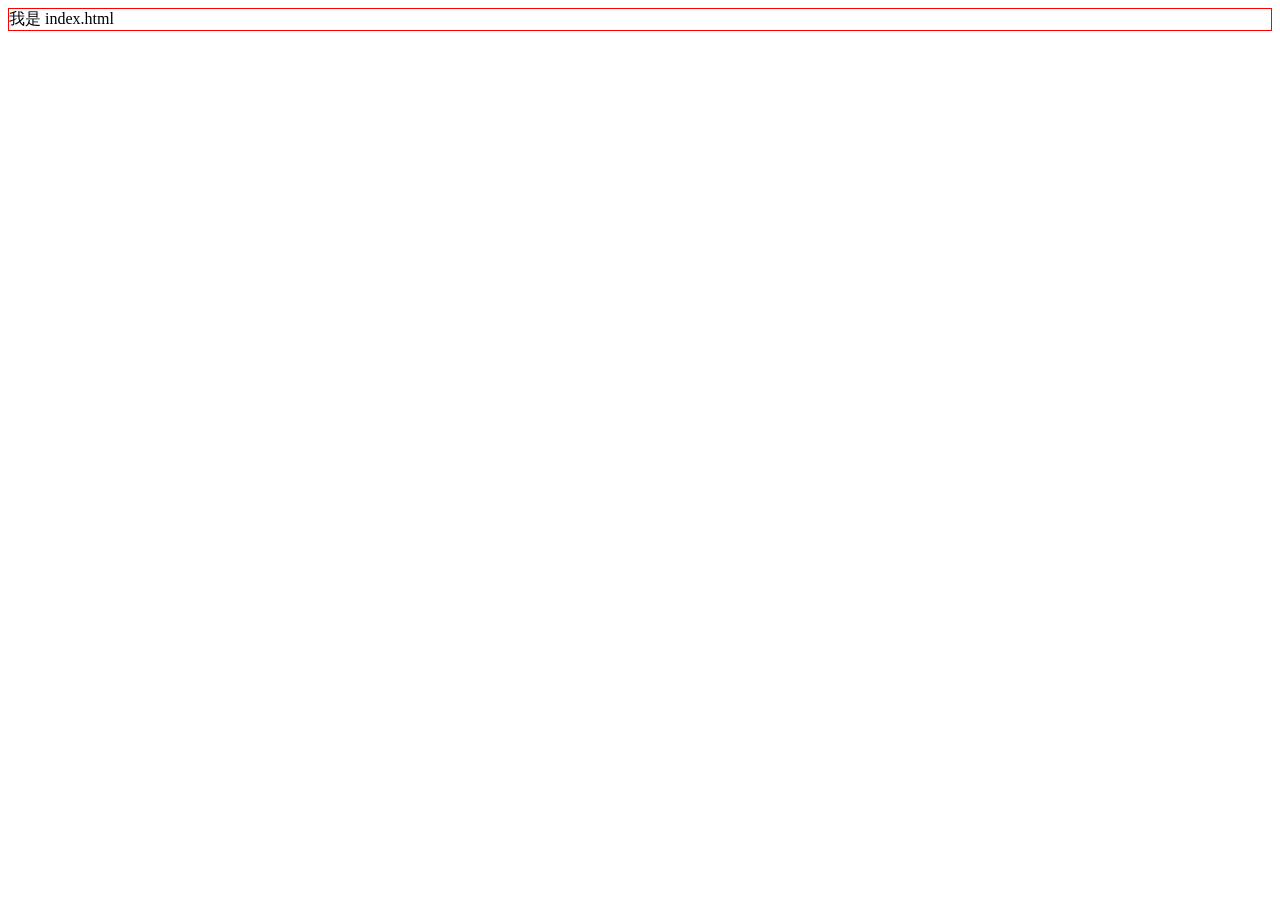
<file: public/index.html>
<!DOCTYPE html>
<html lang="en">

<head>
    <meta charset="UTF-8">
    <meta http-equiv="X-UA-Compatible" content="IE=edge">
    <meta name="viewport" content="width=device-width, initial-scale=1.0">
    <title>Document</title>
    <link rel="stylesheet" href="2.css">
    <script src="./test.js"></script>
</head>
我是 index.html

<body>

</body>

</html>
</file>
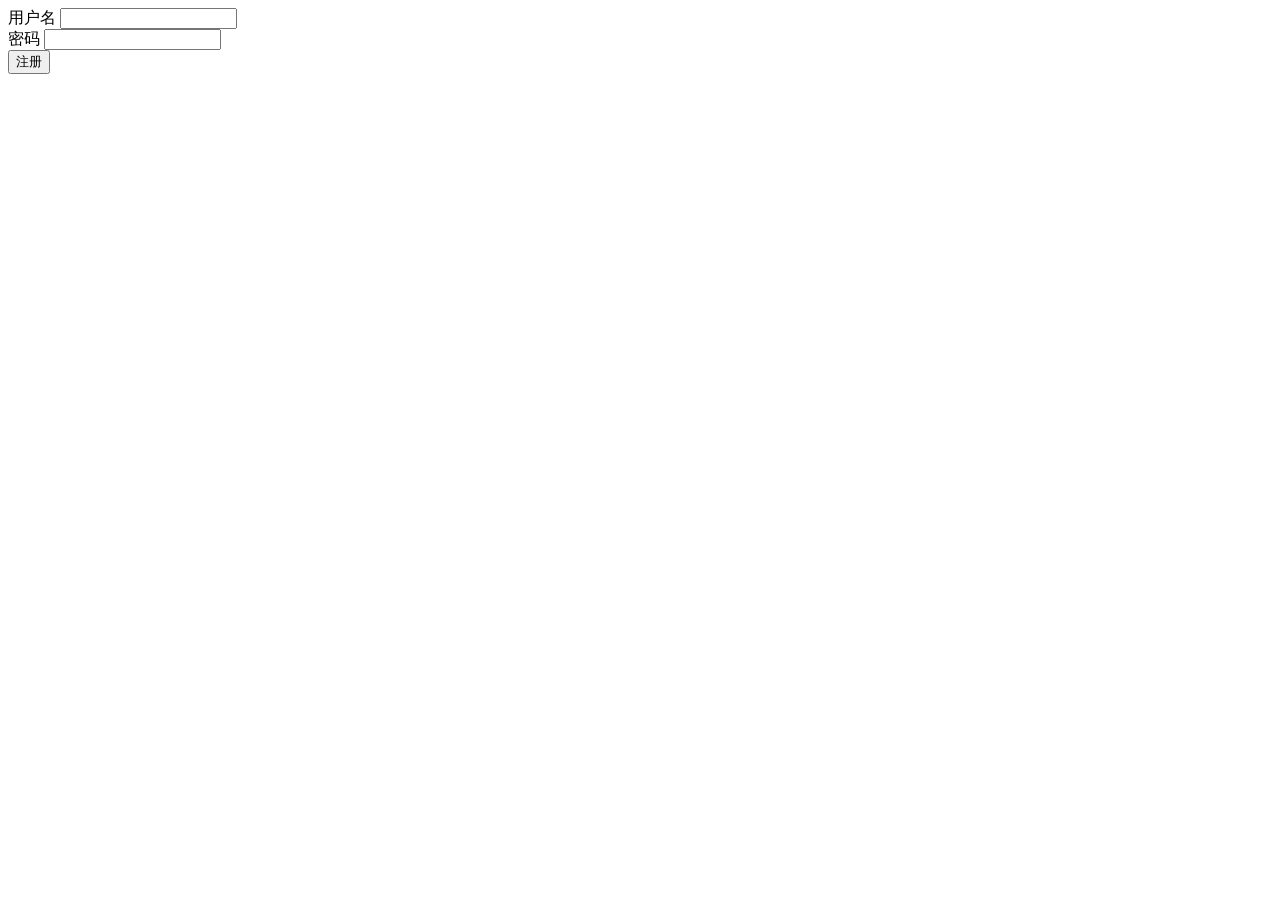
<file: public/register.html>
<!DOCTYPE html>
<html lang="zh">

<head>
    <meta charset="UTF-8">
    <meta http-equiv="X-UA-Compatible" content="IE=edge">
    <meta name="viewport" content="width=device-width,initial-scale=1,minimum-scale=1,maximum-scale=1,user-scalable=no,viewport-fit=cover">
    <title>注册</title>
</head>

<body>
    <form id="registerForm">
        <div>
            <label>用户名 <input type="text" name="name"></label>
        </div>
        <div>
            <label>密码 <input type="password" name="password"></label>
        </div>
        <div>
            <button type="submit">注册</button>
        </div>
    </form>
    <script src="https://cdn.bootcdn.net/ajax/libs/jquery/3.6.0/jquery.min.js"></script>
    <script>
        const $form = $('#registerForm')
        $form.on('submit', (e) => {
            e.preventDefault()
            const name = $form.find('input[name=name]').val()
            const password = $form.find('input[name=password]').val()
            console.log(name, password);
            $.ajax({
                method: 'POST',
                url: '/register',
                contentType: 'text/json;charset=UTF-8',
                data: JSON.stringify({
                    name: name,
                    password: password
                })
            }).then(() => {
                alert('注册成功')
                location.href = '/sign_in.html'
            }, () => {})
        })
    </script>
</body>

</html>
</file>
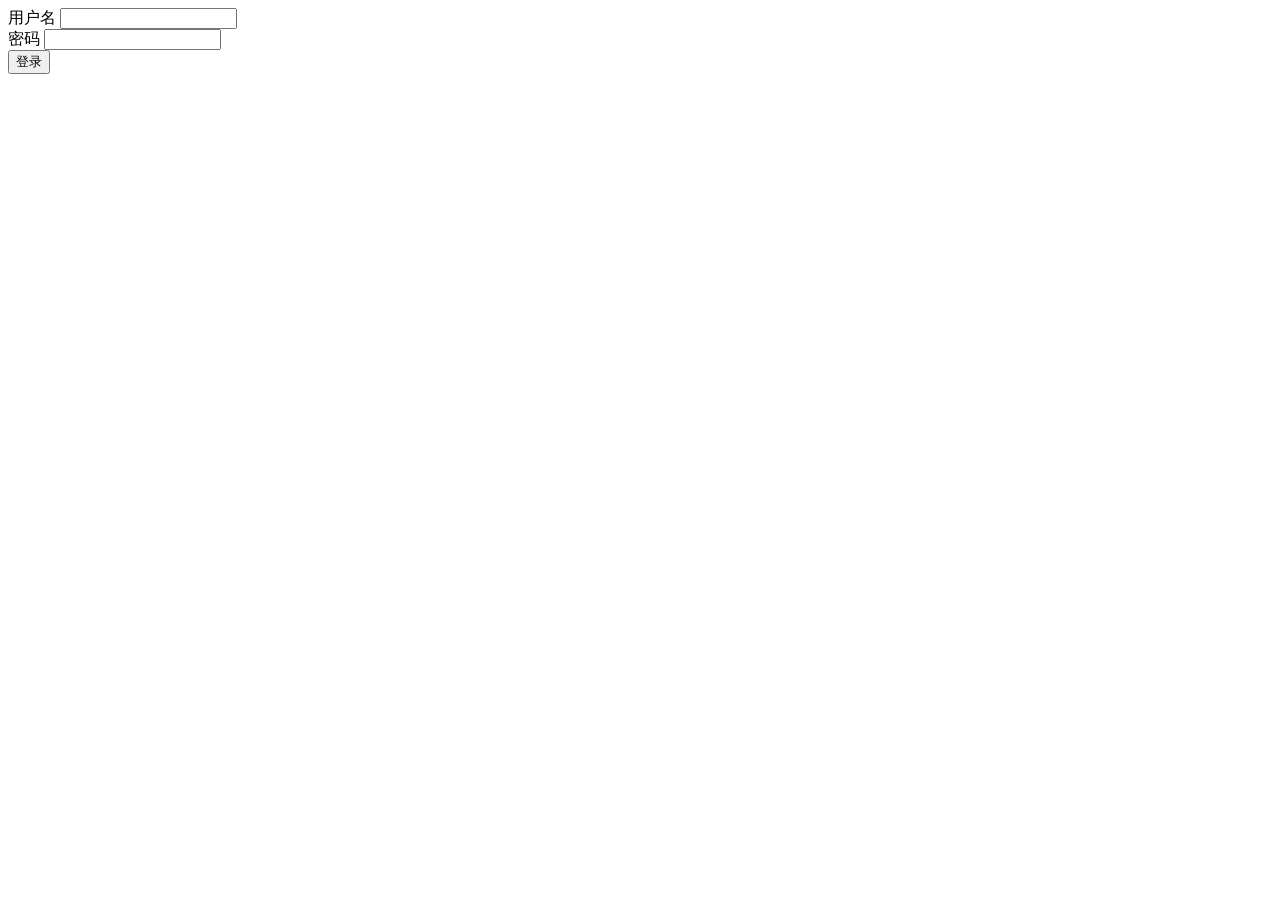
<file: public/sign_in.html>
<!DOCTYPE html>
<html lang="en">

<head>
    <meta charset="UTF-8">
    <meta http-equiv="X-UA-Compatible" content="IE=edge">
    <meta name="viewport" content="width=device-width, initial-scale=1.0">
    <title>Document</title>
</head>

<body>
    <form id="signInForm">
        <div>
            <label>用户名 <input type="text" name="name"></label>
        </div>
        <div>
            <label>密码 <input type="password" name="password"></label>
        </div>
        <div>
            <button type="submit">登录</button>
        </div>
    </form>
    <script src="https://cdn.bootcdn.net/ajax/libs/jquery/3.6.0/jquery.min.js"></script>
    <script>
        const $form = $('#signInForm')
        $form.on('submit', (e) => {
            e.preventDefault()
            const name = $form.find('input[name=name]').val()
            const password = $form.find('input[name=password]').val()
            console.log(name, password);
            $.ajax({
                method: 'POST',
                url: '/sign_in',
                contentType: 'text/json;charset=UTF-8',
                data: JSON.stringify({
                    name: name,
                    password: password
                })
            }).then(() => {
                alert('登录成功')
                location.href = '/home.html'
            }, () => {
                alert('登录失败')
            })
        })
    </script>
</body>

</html>
</file>
<file: public/2.css>
body {
    border: red 1px solid;
}
</file>
